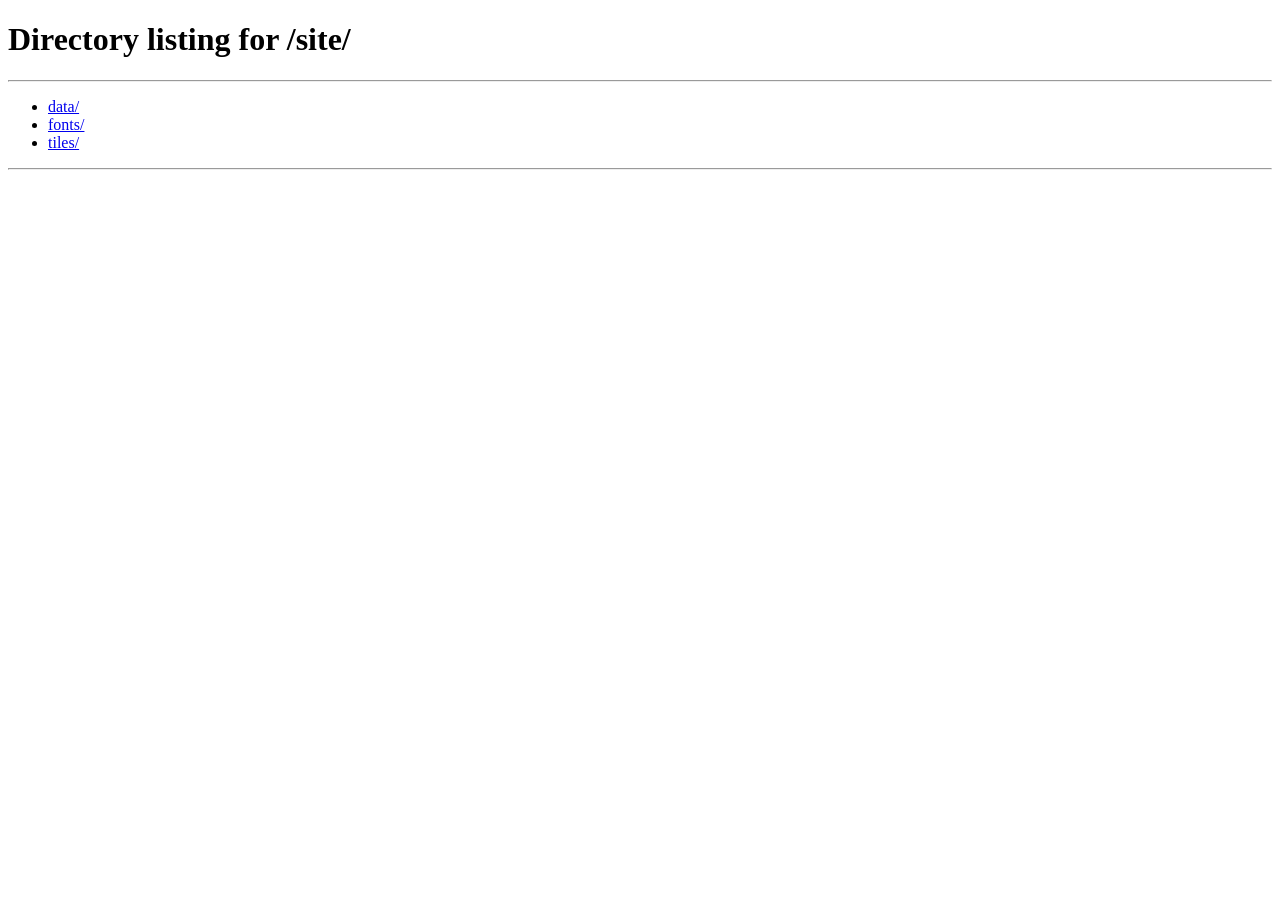
<file: index.html>
<!doctype html>
<html lang="en">
<head>
<meta charset="utf-8">
<meta name="viewport" content="width=device-width, initial-scale=1">
<title>King County Transit Map</title>
<meta http-equiv="refresh" content="0; url=site/">
<link rel="canonical" href="site/">
</head>
<body>
<p>Opening the map… If nothing happens, <a href="site/">open King County Transit Map</a>.</p>
<script>location.replace("site/" + location.search + location.hash);</script>
</body>
</html>
</file>
